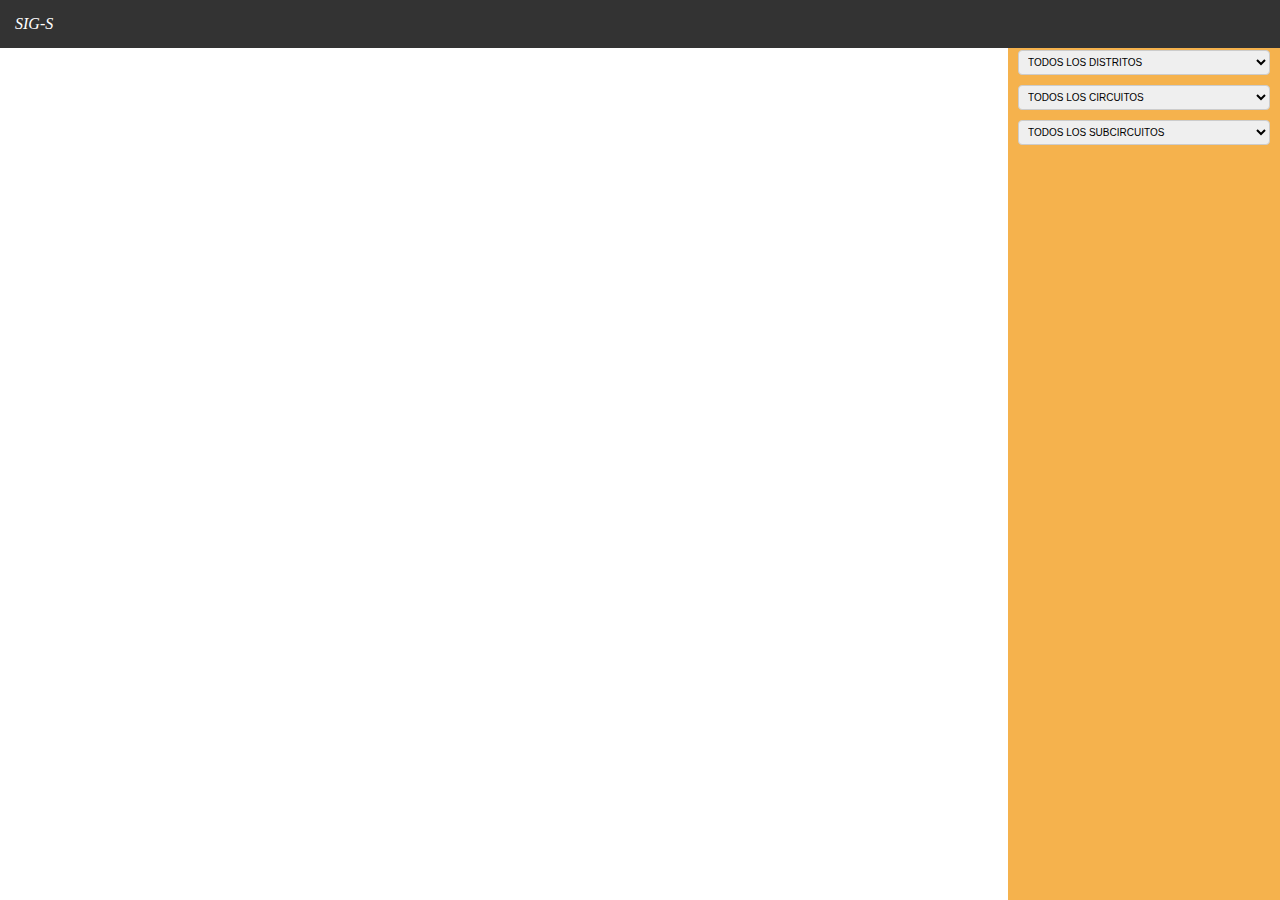
<file: index_3.html>
<!DOCTYPE html>
<html lang="en">
<head>
  <meta charset="UTF-8">
  <meta name="viewport" content="width=device-width, initial-scale=1.0">
  <title>Esri Map - GeoJSON Layer (Guayaquil)</title>
  <link rel="stylesheet" href="https://js.arcgis.com/4.25/esri/themes/light/main.css">
  <link rel="stylesheet" href="CSS/estilo.css">
  <script src="https://js.arcgis.com/4.25/"></script>
</head>
<body>
  <div id="navbar">SIG-S</div>
  <div id="container">
    <div id="viewDiv"></div>
    <div id="widgetsContainer">
      <select id="selectDistrito" class="esri-select">
        <option value="">TODOS LOS DISTRITOS</option>
      </select>
      <select id="selectCircuito" class="esri-select">
        <option value="">TODOS LOS CIRCUITOS</option>
      </select>
      <select id="selectSubcircuito" class="esri-select">
        <option value="">TODOS LOS SUBCIRCUITOS</option>
      </select>
    </div>
  </div>

  <script>
    require([
      "esri/Map",
      "esri/views/MapView",
      "esri/layers/GeoJSONLayer",
      "esri/symbols/SimpleFillSymbol",
      "esri/widgets/BasemapGallery",
      "esri/widgets/Expand"
    ], function(Map, MapView, GeoJSONLayer, SimpleFillSymbol, BasemapGallery, Expand) {

      // Función para crear símbolos
      function createSymbol(fillColor, outlineColor = "red", outlineWidth = 0.5) {
        return new SimpleFillSymbol({
          color: fillColor,
          outline: { color: outlineColor, width: outlineWidth }
        });
      }

      const symbols = {
        default: createSymbol([0, 0, 0, 0]),
        highlightDistrict: createSymbol([0, 0, 255, 0.2]),
        highlightCircuit: createSymbol([0, 255, 0, 0.2]),
        highlightSubcircuit: createSymbol([255, 165, 0, 0.2])
      };

      // Capa de GeoJSON
      const geojsonLayer = new GeoJSONLayer({
        url: "base_poblacional_gye.geojson",
        renderer: { type: "simple", symbol: symbols.default },
        popupTemplate: {
          title: "{Distrito}",
          content: `<b>Circuito:</b> {Circuito}<br><b>Subcircuito:</b> {Subcircuit}<br><b>Población:</b> {pob_t_sc}`
        }
      });

      // Crear mapa y vista
      const map = new Map({ basemap: "hybrid", layers: [geojsonLayer] });
      const view = new MapView({
        container: "viewDiv",
        map: map,
        center: [-79.9595, -2.1200],
        zoom: 11
      });

      // Basemap Gallery y Expand
      const basemapGallery = new BasemapGallery({ view: view });
      const basemapGalleryExpand = new Expand({ view: view, content: basemapGallery, expanded: false });
      view.ui.add(basemapGalleryExpand, "bottom-left");

      // Actualizar selects
      function updateSelect(element, options, defaultText) {
        element.innerHTML = `<option value="">${defaultText}</option>`;
        options.forEach(option => element.append(new Option(option, option)));
      }

      // Actualizar mapa
      function updateMap(distrito, circuito, subcircuito) {
        let expression = [];
        if (distrito) expression.push(`Distrito = '${distrito}'`);
        if (circuito) expression.push(`Circuito = '${circuito}'`);
        if (subcircuito) expression.push(`Subcircuit = '${subcircuito}'`);

        geojsonLayer.definitionExpression = expression.join(" AND ") || "1=1";

        const rendererField = subcircuito ? "Subcircuit" : circuito ? "Circuito" : "Distrito";
        const rendererSymbol = subcircuito ? symbols.highlightSubcircuit : circuito ? symbols.highlightCircuit : symbols.highlightDistrict;

        geojsonLayer.renderer = {
          type: "unique-value",
          field: rendererField,
          uniqueValueInfos: [{ value: subcircuito || circuito || distrito, symbol: rendererSymbol }],
          defaultSymbol: symbols.default
        };

        geojsonLayer.queryFeatures().then(results => {
          const features = results.features;
          if (features.length) {
            const extent = features.reduce((ext, feature) => ext ? ext.union(feature.geometry.extent) : feature.geometry.extent, null);
            if (extent) view.goTo(extent.expand(1.5)).catch(console.error);
          }
        }).catch(console.error);
      }

      // Inicializar selects
      function initializeSelects() {
        const selectDistrito = document.getElementById("selectDistrito");
        const selectCircuito = document.getElementById("selectCircuito");
        const selectSubcircuito = document.getElementById("selectSubcircuito");

        // Asignar valores únicos a los selects
        fetchUniqueValues("Distrito").then(distritos => updateSelect(selectDistrito, distritos, "TODOS LOS DISTRITOS"));

        selectDistrito.addEventListener("change", function() {
          const selectedDistrito = this.value;
          if (selectedDistrito) {
            fetchUniqueValues("Circuito", `Distrito = '${selectedDistrito}'`).then(circuitos => updateSelect(selectCircuito, circuitos, "TODOS LOS CIRCUITOS"));
            updateMap(selectedDistrito, null, null);
          } else {
            updateSelect(selectCircuito, [], "TODOS LOS CIRCUITOS");
            updateSelect(selectSubcircuito, [], "TODOS LOS SUBCIRCUITOS");
            updateMap(null, null, null);
          }
        });

        selectCircuito.addEventListener("change", function() {
          const selectedDistrito = selectDistrito.value;
          const selectedCircuito = this.value;
          updateSelect(selectSubcircuito, [], "TODOS LOS SUBCIRCUITOS");
          if (selectedCircuito) {
            fetchUniqueValues("Subcircuit", `Distrito = '${selectedDistrito}' AND Circuito = '${selectedCircuito}'`).then(subcircuitos => updateSelect(selectSubcircuito, subcircuitos, "TODOS LOS SUBCIRCUITOS"));
          }
          updateMap(selectedDistrito, selectedCircuito, null);
        });

        selectSubcircuito.addEventListener("change", function() {
          updateMap(selectDistrito.value, selectCircuito.value, this.value);
        });
      }

      // Obtener valores únicos de un campo
      function fetchUniqueValues(field, whereClause = "") {
        return geojsonLayer.queryFeatures({ where: whereClause, outFields: [field], returnDistinctValues: true })
          .then(result => Array.from(new Set(result.features.map(f => f.attributes[field]))).sort());
      }

      // Inicializar selects al cargar
      initializeSelects();
    });
  </script>
</body>
</html>
</file>
<file: CSS/estilo.css>
html, body {
  height: 100%;
  margin: 0;
  overflow: hidden;
}

#navbar {
  position: fixed;
  top: 0;
  left: 0;
  font-style: oblique;
  width: 100%;
  background: #333;
  color: white;
  padding: 15px;
  z-index: 1000;
}

#container {
  display: flex;
  height: calc(100% - 40px); /* Ajustar altura considerando el navbar */
  margin-top: 40px; /* Ajustar margen considerando el navbar */
}

#viewDiv {
  width: 80%;
  height: 100%;
  position: relative;
}

#widgetsContainer {
  width: 20%;
  padding: 10px;
  background-color: #f5b24d; /* Color gris */
  display: flex;
  flex-direction: column;
  gap: 10px;
  position: relative;
}

#chartContainer {
  width: 100%;
  height: 300px; /* Ajustar altura según sea necesario */
  background-color: #fff;
  padding: 10px;
  box-shadow: 0 4px 8px rgba(0, 0, 0, 0.2);
  position: absolute;
  bottom: 0;
  left: 0;
}

.esri-select {
  width: 100%;
  padding: 5px;
  border: 1px solid #ccc;
  border-radius: 4px;
}

.esri-widget--button {
  background: white;
  border: 1px solid #ccc;
  border-radius: 4px;
}

.esri-select {
  font-size: 10px; /* Ajustar tamaño de fuente según sea necesario */
}
</file>
